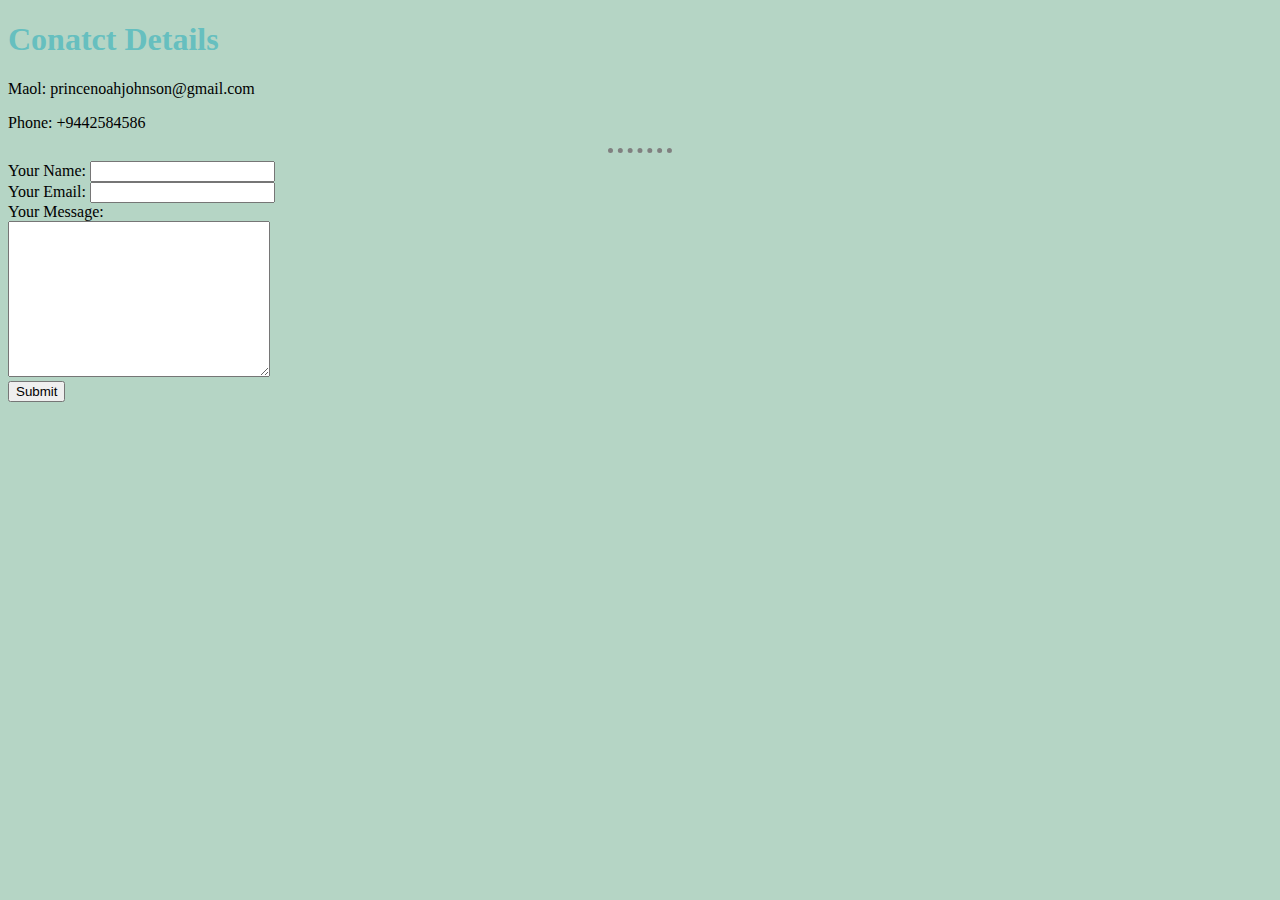
<file: contact.html>
<!DOCTYPE html>
<html lang="en">
<head>
    <meta charset="UTF-8">
    <title>Contact Details</title>
    <link rel="stylesheet" href="style.css">
</head>
<body>
    <h1>Conatct Details</h1>
    <p>Maol: princenoahjohnson@gmail.com</p>
    <p>Phone: +9442584586</p>

    <hr>
    <form action="index.html">
        <label>Your Name:</label>
        <input type="text" name = "yourname" ><br>
        <label>Your Email:</label>
        <input type="email" name="youremail"><br>
        <label>Your Message:</label><br>
        <textarea name="yourmessage" id="" cols="30" rows="10"></textarea><br>
        <input type="submit">
    </form>
</body>
</html>
</file>
<file: style.css>
body {
    background-color: #B5D5C5;
}

hr {
    border-style: none;
    border-top-style: dotted;
    border-color: grey;
    border-width: 5px;
    width: 5%;
}

h1 {
    color: #66bfbf;
}

h3 {
    color: #66bfbf;
}
</file>
